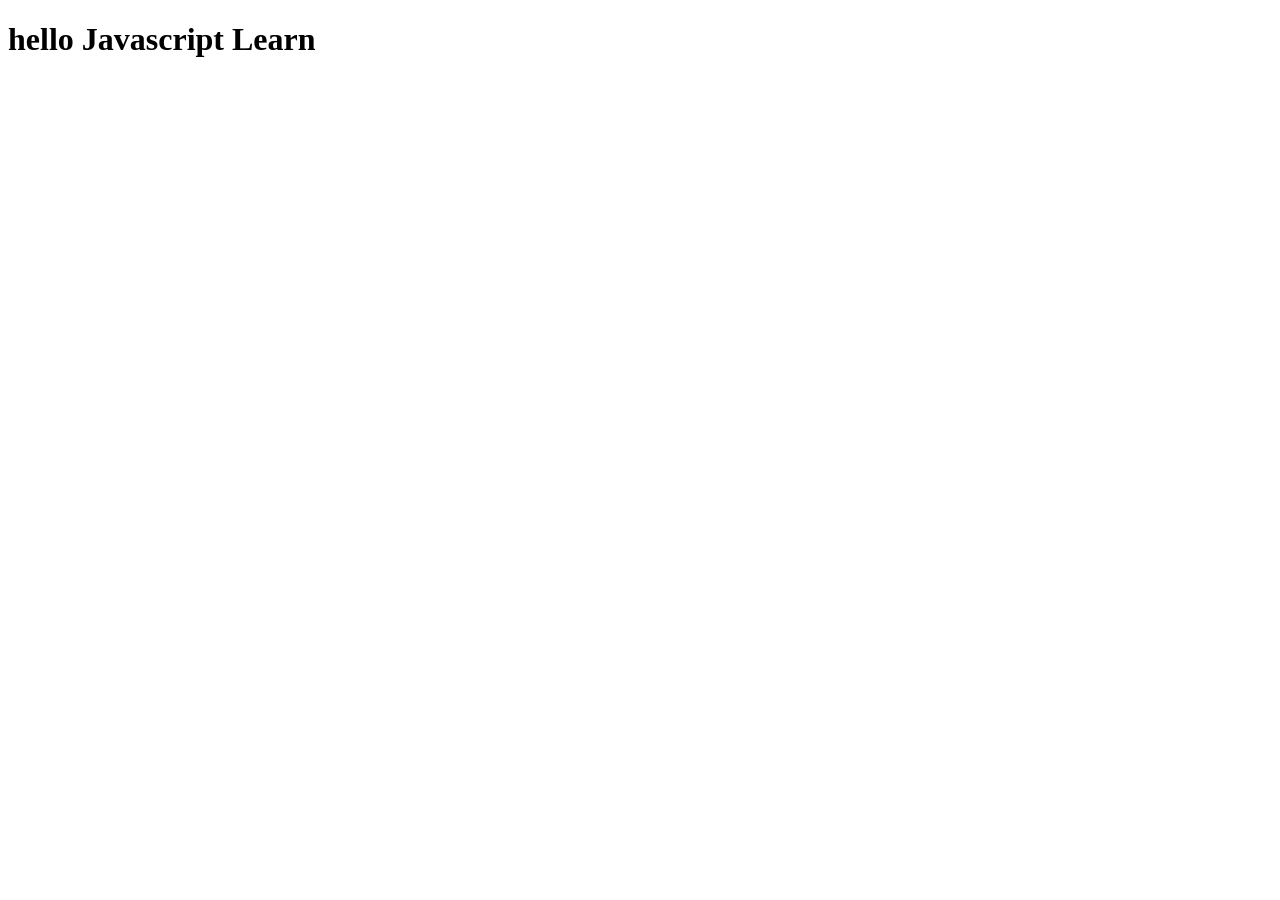
<file: javascript/index.html>
<!DOCTYPE html>
<html lang="en">
<head>
    <meta charset="UTF-8">
    <meta name="viewport" content="width=device-width, initial-scale=1.0">
    <title>Document</title>

</head>
<body>
    <h1>hello Javascript Learn</h1>
</body>
<!-- <script>
    console.log("hello js");
</script> -->
<!-- <script>
    let a = 25;
    let b = 30;
    console.log(a+b);
</script> -->
<script src="script - Copy.js"></script>
</html>
</file>
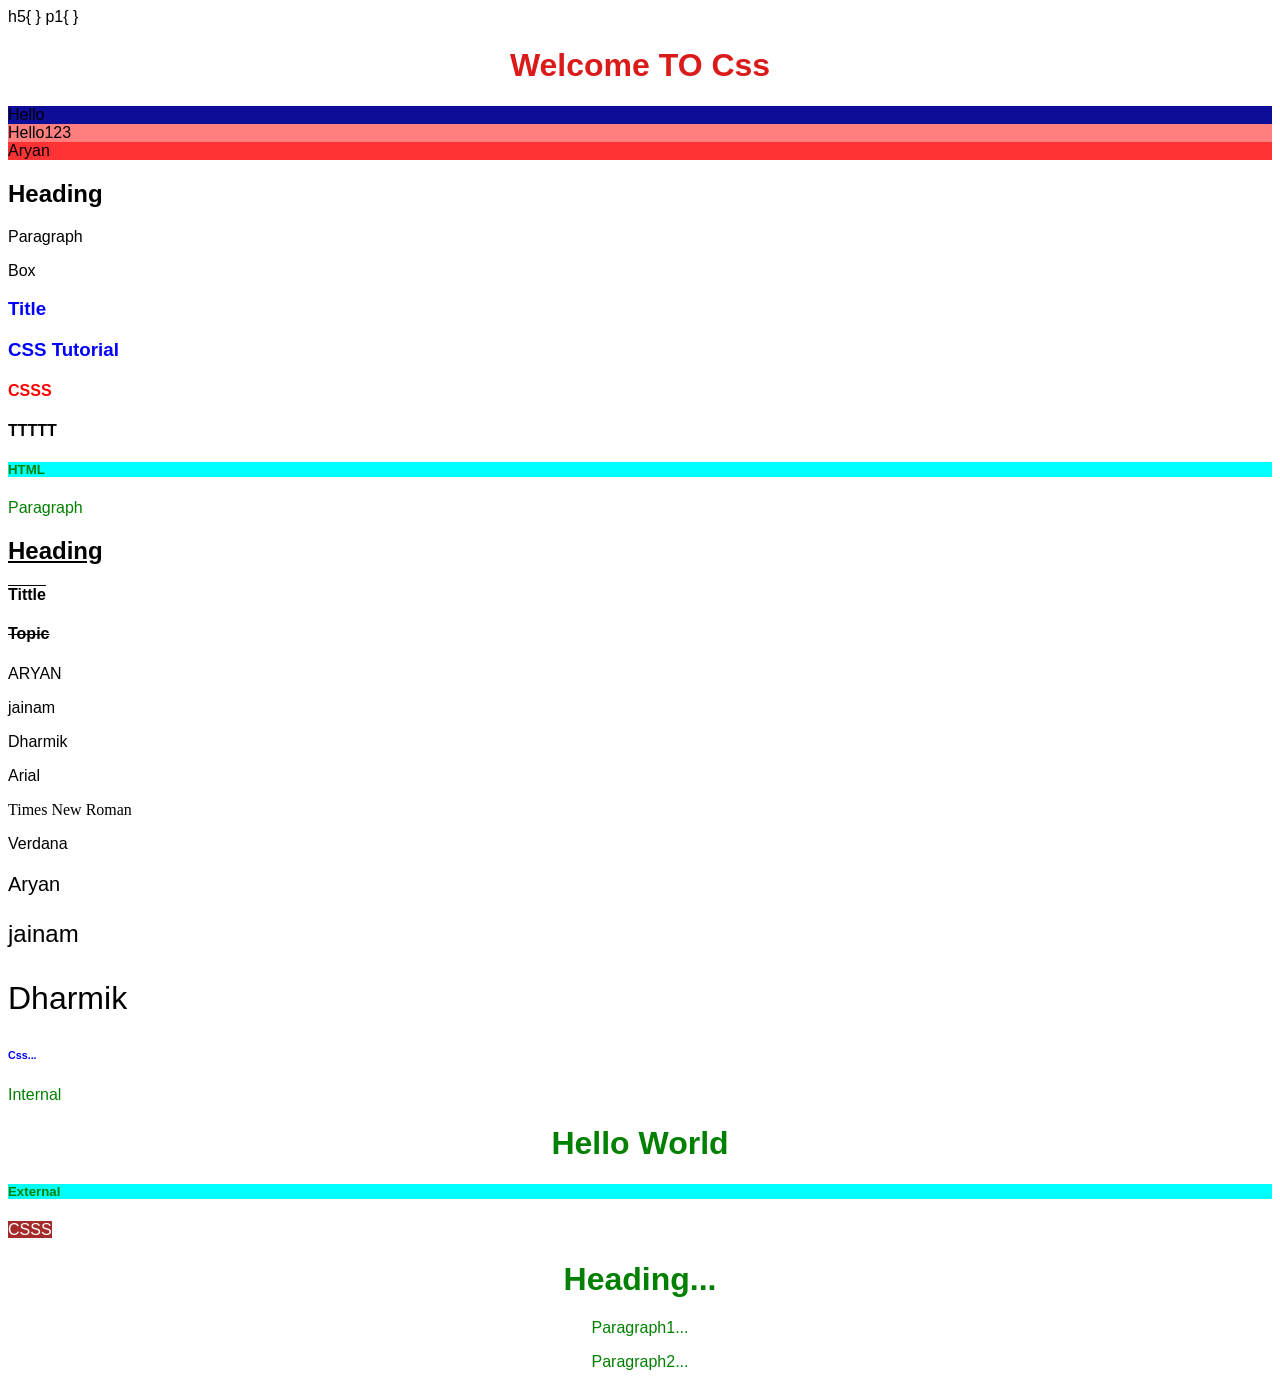
<file: CssLearn.html>
<!DOCTYPE html>
<html lang="en">
<head>
    <meta charset="UTF-8">
    <meta name="viewport" content="width=device-width, initial-scale=1.0">
    <title>Document</title>
</head>
<style>
    h1{
        text-align: center;
    }
    *{
        font-family: Arial, Helvetica, sans-serif;
    }
    h3{
        color: blue;
    }

     #col{
        color: red;
        

    }
    .c{
        color:green;
    }
    h6{
        color: blue;
    }
   
     #title{
             text-align: center;
     }
     .text{
            text-align: center;
     }
     p2{
        color: green;
     }
     h
    
</style>
    h5{
        <link rel="stylesheet" href="style.css">
    }
    p1{
      <link rel="stylesheet href"="style.css">
    }
<body>
    <h1 style ="color:rgb(219, 26, 26)">Welcome TO Css</h1>
    <div style="background-color: #0d0d97;">
        Hello
    </div>

    <div style="background-color:rgba(255, 0, 0, 0.5);">
        Hello123</div>
        <div style="background-color:rgba(255, 0, 0, 0.8);">
        Aryan</div>


        <h2>Heading</h2>
        <p>Paragraph</p>
        <div>Box</div>

        <h3>Title</h3>
        <h3>CSS Tutorial</h3>

        <h4 id="col">CSSS</h4>
        <h4 id="bol">TTTTT</h4>

        <h5 class="c">HTML</h5>
        <p class="c">Paragraph</p>

        <h2 style="text-decoration: underline;">Heading</h2>
        <h4 style="text-decoration: overline;">Tittle</h4>
        <h4 style="text-decoration: line-through;">Topic</h4>

        <p style="text-transform: uppercase;">aryan</p>
        <p style="text-transform: lowercase;">JAINAM</p>
        <p style="text-transform: capitalize;">dharmik</p>
        <p style="font-family: Arial, Helvetica, sans-serif;">Arial</p>
        <p style="font-family: 'Times New Roman', Times, serif;">Times New Roman</p>
        <P style="font-family: Verdana, Geneva, Tahoma, sans-serif;">Verdana</P>
        <p style="font-size: 20px;">Aryan</p>
        <p style="font-size: 24px;">jainam</p>
        <p style="font-size: 32px;">Dharmik</p>
        <h6>Css...</h6>
        <p2>Internal<p2>
        <h1>Hello World</h1>

          <h5>External</h5>
          <p1>CSSS</p1>


          <h1 id="title">Heading...</h1>
          <p class="text">Paragraph1...</p>
          <p class="text">Paragraph2...</p>

</body>
</html>
</file>
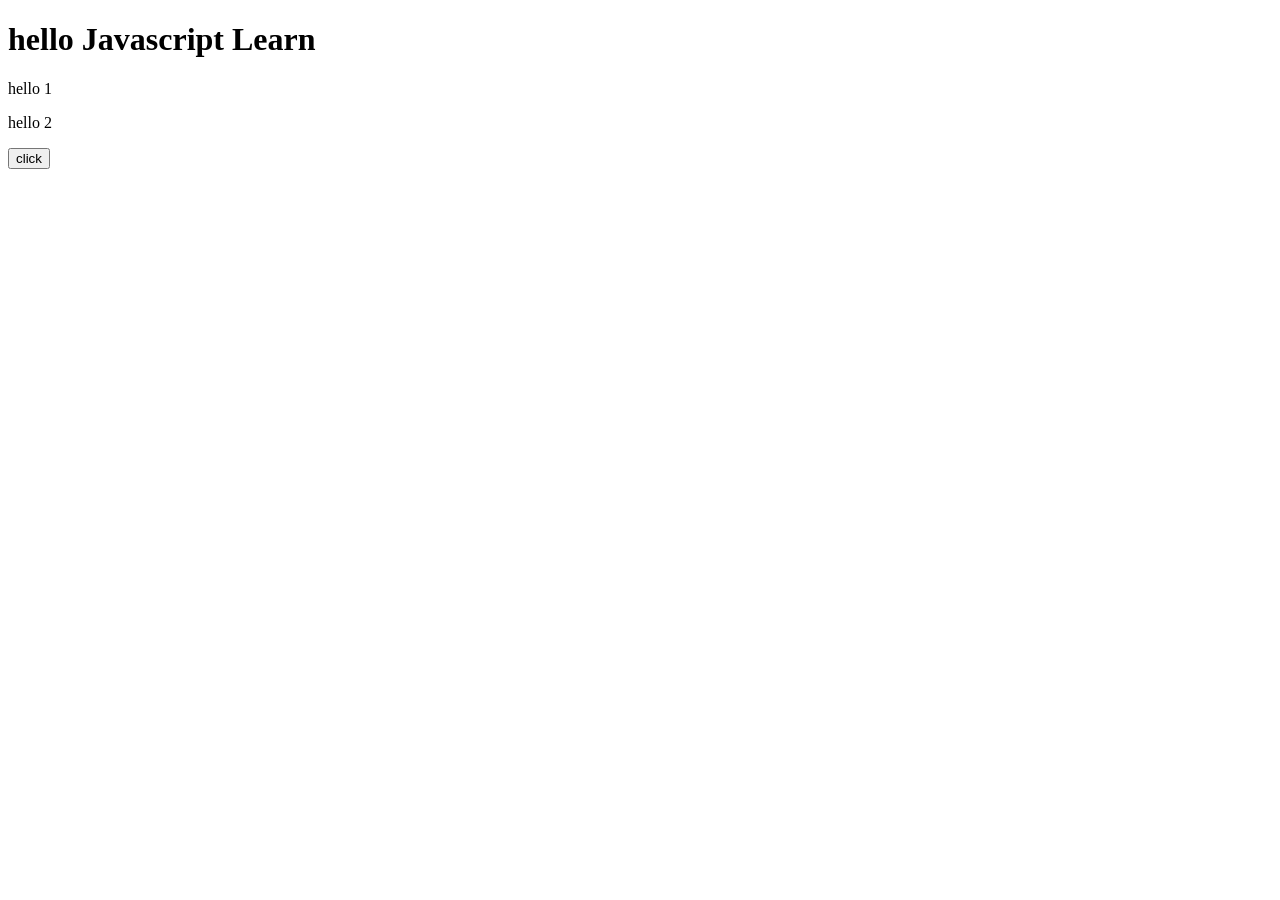
<file: javascript/index - Copy.html>
<!DOCTYPE html>
<html lang="en">
<head>
    <meta charset="UTF-8">
    <meta name="viewport" content="width=device-width, initial-scale=1.0">
    <title>Document</title>

</head>
<body>
    <h1 id="heading">hello Javascript Learn</h1>

    <p class="text">hello 1</p>
    <p class="text">hello 2</p>

    <button id="btn">click</button>
</body>
<!-- <script>
    console.log("hello js");
</script> -->
<!-- <script>
    let a = 25;
    let b = 30;
    console.log(a+b);
</script> -->
<script src="script.js"></script>
</html>
</file>
<file: style.css>
h5{
    background-color: aqua;
}

p1{
    background-color: brown;
    color:white;
}
body{
    background-color:white;
}
</file>
